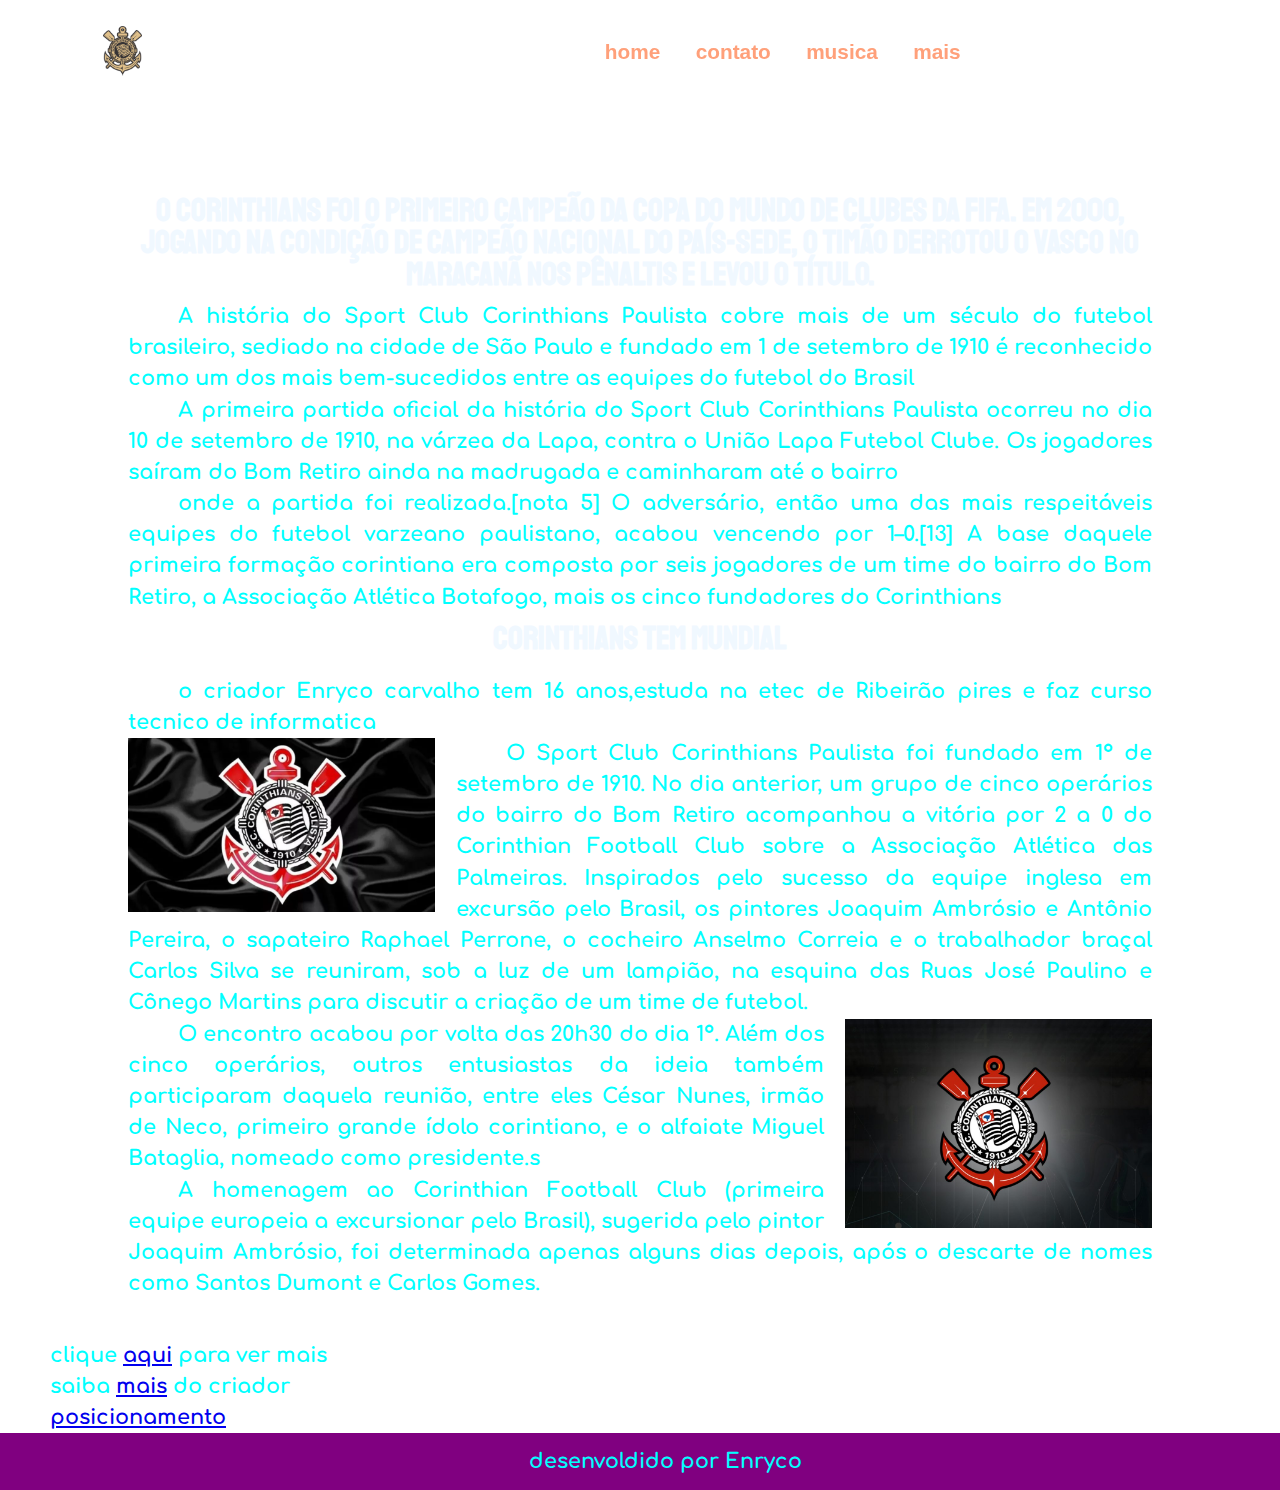
<file: index.html>
<!DOCTYPE html>
<html lang="pt-br">
<head>
    <meta charset="UTF-8">
    <meta http-equiv="X-UA-Compatible" content="IE=edge">
    <meta name="viewport" content="width=device-width, initial-scale=1.0">
    <title>criando meu primeiro site</title>
    <link rel="stylesheet" href="css/reset.css">
    <link rel="stylesheet" href="css/estilo.css">
    <link rel="shortcut icon" href="img/favicon.ico" type="image/x-icon">
    <link href="https://fonts.googleapis.com/css2?family=Staatliches&display=swap" rel="stylesheet">
    <link href="https://fonts.googleapis.com/css2?family=Comfortaa:wght@300&display=swap" rel="stylesheet">
</head>
<body>
    <header class="fixo">
            <div class="logo">
                 <img class="img_logo" src="img/logo dourado.png" alt="">
            </div>

            <nav class="itens_menu">
                <ul>
                    <li> <a href="index.html">home</a></li>
                    <li><a href="contato.html"contatos>contato</a></li>
                    <li><a href="musica.html"musicas>musica</a></li>
                    <li><a href="#mais">mais</a></li>
        
                </ul>       
            </nav>
    </header>
    
    
    <div class="container">
         <section id="mais">
            <br>
            <br>
            <br>
            <br>
            <br>
            <br>
            <br>
            <br>
            <br>
            <h1>O Corinthians foi o primeiro campeão da Copa do Mundo de Clubes da Fifa. Em 2000, jogando na condição de campeão nacional do país-sede, o Timão derrotou o Vasco no Maracanã nos pênaltis e levou o título.</h1>
            <p>A história do Sport Club Corinthians Paulista cobre mais de um século do futebol brasileiro, sediado na cidade de São Paulo e fundado em 1 de setembro de 1910 é reconhecido como um dos mais bem-sucedidos entre as equipes do futebol do Brasil</p>
            <p>A primeira partida oficial da história do Sport Club Corinthians Paulista ocorreu no dia 10 de setembro de 1910, na várzea da Lapa, contra o União Lapa Futebol Clube. Os jogadores saíram do Bom Retiro ainda na madrugada e caminharam até o bairro </p>
           <p> onde a partida foi realizada.[nota 5] O adversário, então uma das mais respeitáveis equipes do futebol varzeano paulistano, acabou vencendo por 1–0.[13] A base daquele primeira formação corintiana era composta por seis jogadores de um time do bairro do Bom Retiro, a Associação Atlética Botafogo, mais os cinco fundadores do Corinthians</p>
           
            <h1 class="tamanho">Corinthians tem mundial</h1>
        
        <section></section>
        <section class="sobre">
                <p>o criador Enryco carvalho tem 16 anos,estuda na etec de Ribeirão pires e faz curso tecnico de informatica </p>
                <figure>
                    <img  class="esquerda"   src="img/corinthians.webp" alt="">
                    
                </figure>
                
                <p>O Sport Club Corinthians Paulista foi fundado em 1º de setembro de 1910. No dia anterior, um grupo de cinco operários do bairro do Bom Retiro acompanhou a vitória por 2 a 0 do Corinthian Football Club sobre a Associação Atlética das Palmeiras. Inspirados pelo sucesso da equipe inglesa em excursão pelo Brasil, os pintores Joaquim Ambrósio e Antônio Pereira, o sapateiro Raphael Perrone, o cocheiro Anselmo Correia e o trabalhador braçal Carlos Silva se reuniram, sob a luz de um lampião, na esquina das Ruas José Paulino e Cônego Martins para discutir a criação de um time de futebol.</p>
                    <figure>
                        <img class="direita"  src="img/site-corinthians-1024x698.jpg" alt="">
                    </figure>
                <p>O encontro acabou por volta das 20h30 do dia 1º. Além dos cinco operários, outros entusiastas da ideia também participaram daquela reunião, entre eles César Nunes, irmão de Neco, primeiro grande ídolo corintiano, e o alfaiate Miguel Bataglia, nomeado como presidente.s</p>
                <p> A homenagem ao Corinthian Football Club (primeira equipe europeia a excursionar pelo Brasil), sugerida pelo pintor Joaquim Ambrósio, foi determinada apenas alguns dias depois, após o descarte de nomes como Santos Dumont e Carlos Gomes.</p>

        </section>
   
    </div>
    
    <style>
     
    </style>
    <p>clique <a href="ryco.html" >aqui</a>  para ver mais</p>
    <p>saiba <a href="https://www.instagram.com/ryco.011/">mais</a> do criador</p>
    <p><a href="testecss.html">posicionamento</a></p>
    <footer>
        <p class="center">desenvoldido por Enryco</p>
    </footer>
</body>

</html>
</file>
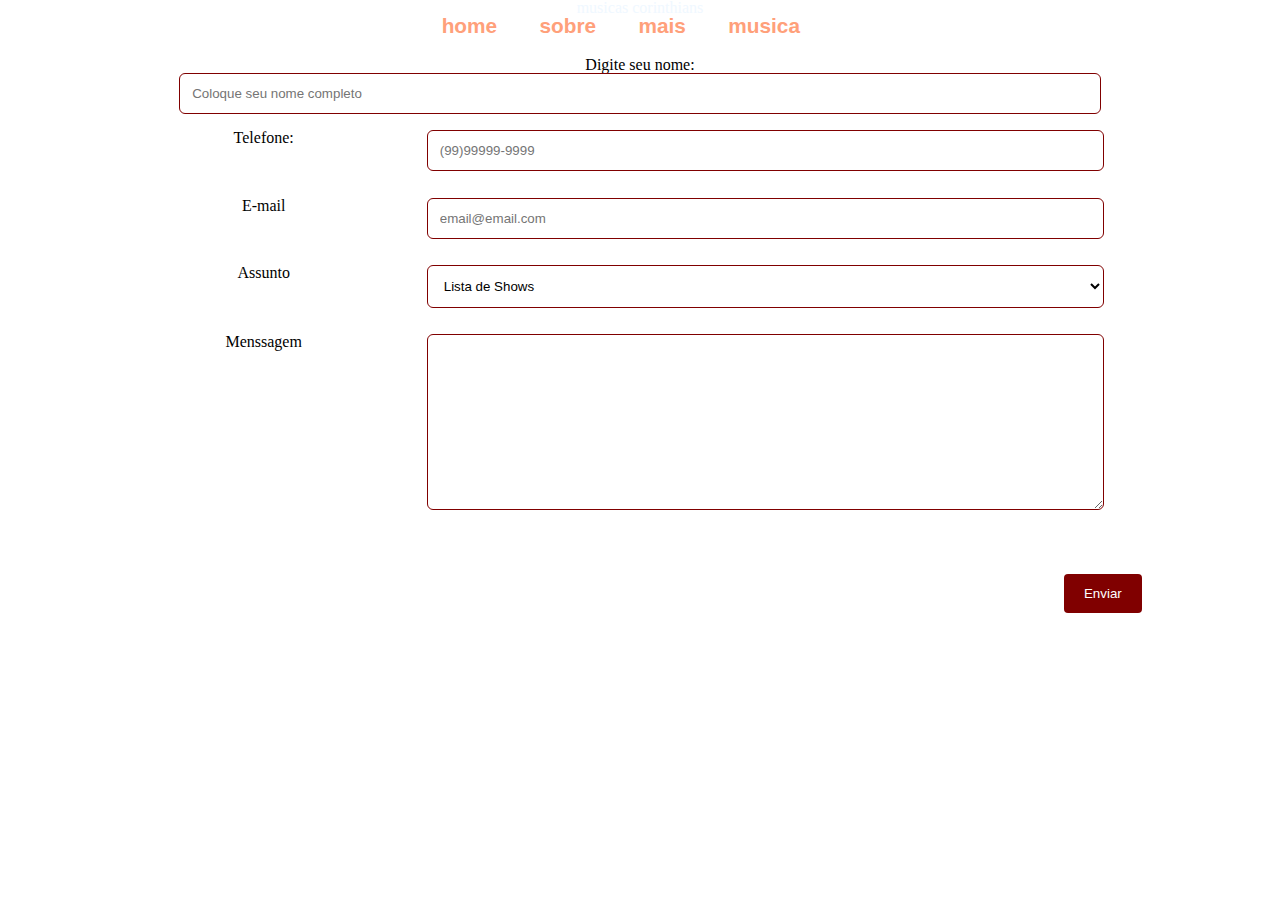
<file: contato.html>
<!DOCTYPE html>
<html lang="pt-br">
<head>
    <meta charset="UTF-8">
    <meta http-equiv="X-UA-Compatible" content="IE=edge">
    <link rel="stylesheet" href="css/estilo.css">
    <link rel="stylesheet" href="css/reset.css">
    <meta name="viewport" content="width=device-width, initial-scale=1.0">
    <title>musicas corinthians</title>
</head>
<body>
    <header>
        <nav>
            <div>
                <h1>musicas corinthians</h1>
            </div>
            <div class="itens_menu"> 
                <ul>
                    <li><a href="index.html">home</a></li>
            
                    <li><a href="#sobre">sobre</a></li>
                    <li><a href="#mais">mais</a></li>
                    <li><a href="musica.html">musica</a></li>
                    <li><a href="contato.html"></a></li>




                </ul>
            </div>
        </nav>

    </header>
    <div class="container">
         <section>
            <form action="#">
                    <label>Digite seu nome: </label><br>
                    <input type="text" placeholder="Coloque seu nome completo"><br>
                    <div class="row">
                        <div class="col-25">
                            <label>Telefone: </label>
                        </div>
                        <div class="col-75">
                            <input type="tel" placeholder="(99)99999-9999">
                        </div> 
                    </div>
                    <div class="row">
                        <div class="col-25">
                            <label> E-mail</label>
                        </div>
                        <div class="col-75">
                            <input type="email" placeholder="email@email.com">
                        </div>   
                    </div>
                
                    <div class="row">
                        <div class="col-25">
                            <label> Assunto </label>
                        </div>
                        <div class="col-75">
                            <select>
                                <option value="1">Lista de Shows</option>
                                <option value="2">Dúvidas</option>
                                <option value="3">Sugestões</option>
                                <option value="4">Reclamações</option>
                                <option value="5">Não sei</option>
                            </select>
                        </div>  
                    </div>
                    <div class="row">
                        <div class="col-25">
                            <label> Menssagem</label>
                        </div>
                        <div class="col-75">
                            <textarea name="message" rows="10" cols="30">
                            </textarea> 
                        </div>  
                    </div>
                    <div class="row">
                        <input type="submit" value="Enviar"> 
                    </div> 
    
    
             </form>
         </section>       
    </div>
    <footer>
        <p class="center"desenvolvido por Enryco></p>
    </footer>
</body>
</html>
</file>
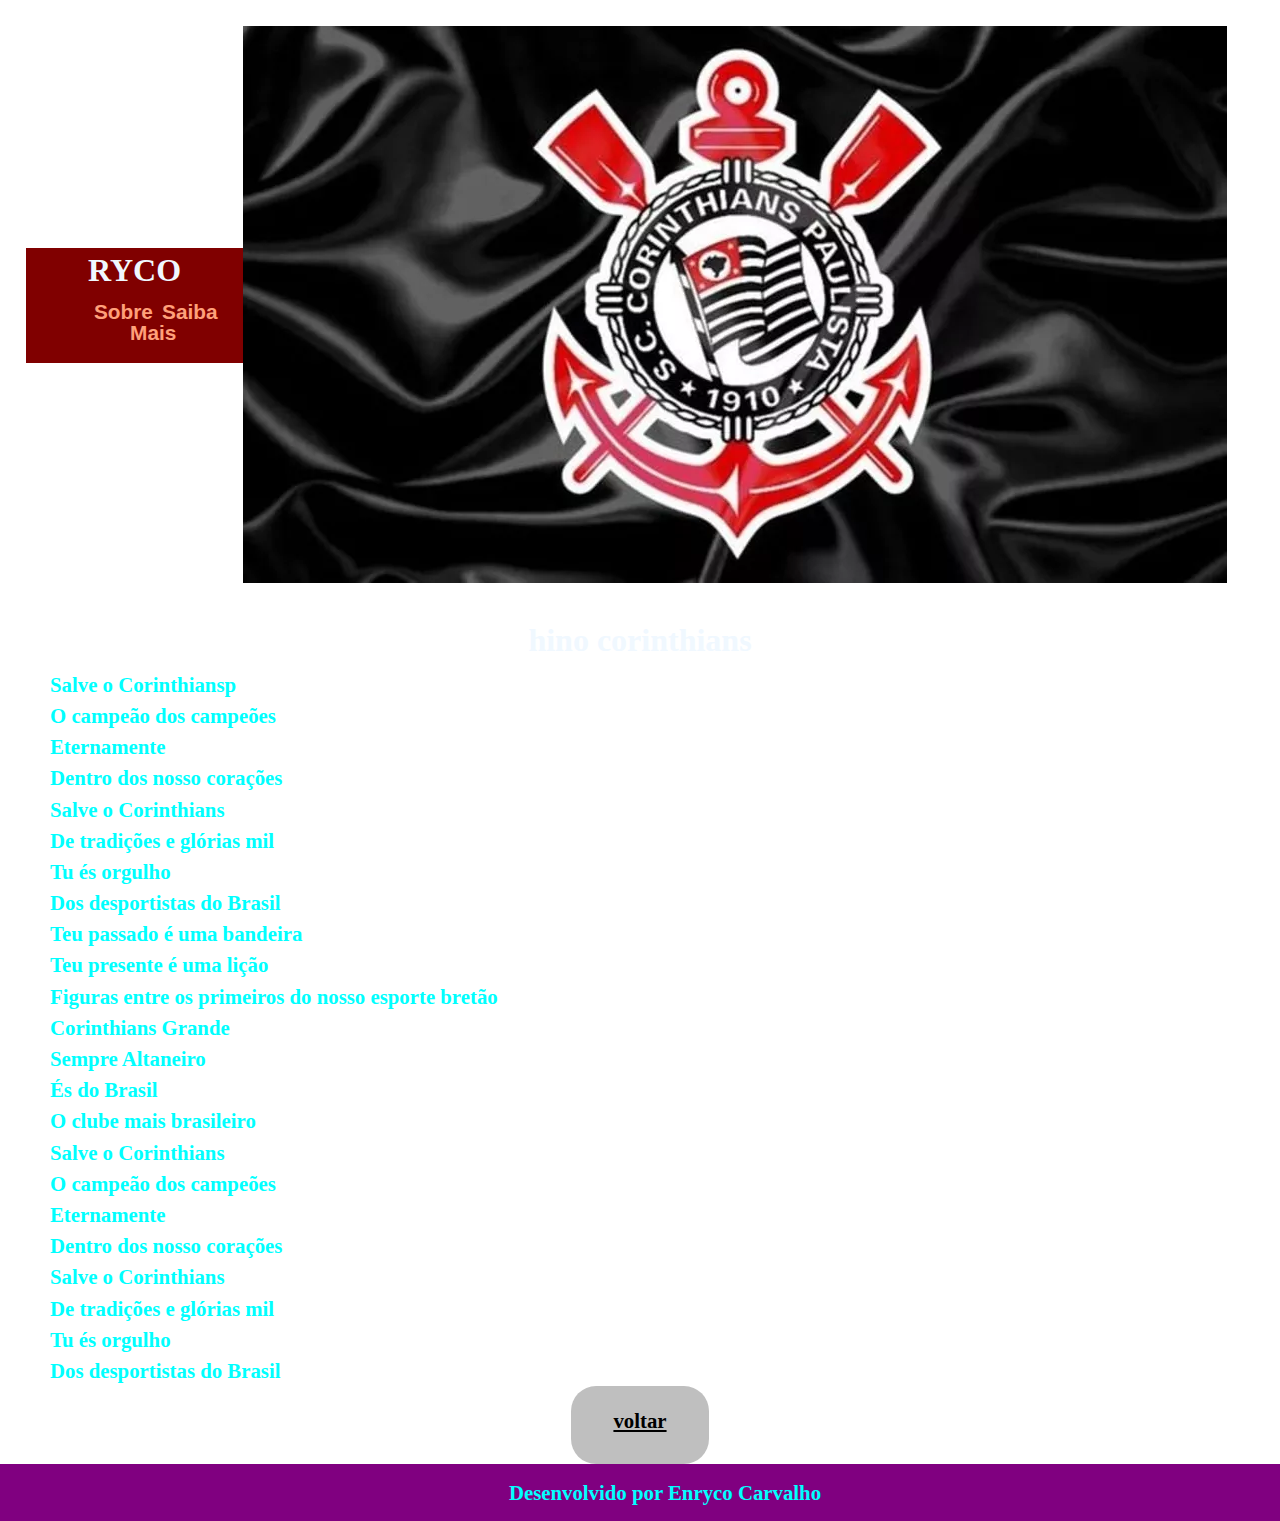
<file: ryco.html>
<!DOCTYPE html>
<html lang="en">
<head>
    <meta charset="UTF-8">
    <meta http-equiv="X-UA-Compatible" content="IE=edge">
    <meta name="viewport" content="width=device-width, initial-scale=1.0">
    <title>criando meu primeiro site</title>
    <link rel="stylesheet" href="css/reset.css">
    <link rel="stylesheet" href="css/estilo.css">
</head>
<body>
    <header>
        <div class="menu">
            <div class="logo">
                <h1>RYCO</h1>
            </div>
            <div class="itens_menu">
                <ul>
                    <li><a href="#sobre">Sobre</a></li>
                    <li><a href="#mais">Saiba Mais</a></li>
                </ul>
            </div>
        </div> 

        
        <figure>
            <img class="img topo" src="img/corinthians.webp" alt="">
        </figure>
    </header>
    <div>
        <h1>hino corinthians</h1>
        <p>Salve o Corinthiansp</p>
        <p>O campeão dos campeões </p>
        <p>Eternamente </p>
        <p>Dentro dos nosso corações</p>
        <p>Salve o Corinthians</p>
        <p>De tradições e glórias mil</p>
        <p>Tu és orgulho</p>
        <p>Dos desportistas do Brasil</p>
        <p>Teu passado é uma bandeira</p>
        <p>Teu presente é uma lição</p>
        <p>Figuras entre os primeiros do nosso esporte bretão</p>
        <p>Corinthians Grande</p>
        <p>Sempre Altaneiro</p>
        <p>És do Brasil</p>
        <p>O clube mais brasileiro</p>
        <p>Salve o Corinthians</p>
        <p>O campeão dos campeões</p>
        <p>Eternamente</p>
        <p>Dentro dos nosso corações</p>
        <p>Salve o Corinthians</p>
        <p>De tradições e glórias mil</p>
        <p>Tu és orgulho</p>
        <p>Dos desportistas do Brasil</p>



    </div>
    <div class="botao">
        
            <p> <a href="index.html"> voltar </a></p>

    </div>

    <div>
        <footer>

            <p class="center">Desenvolvido por Enryco Carvalho</p> 
        </footer>



    </div>
    
</body>
</html>
</file>
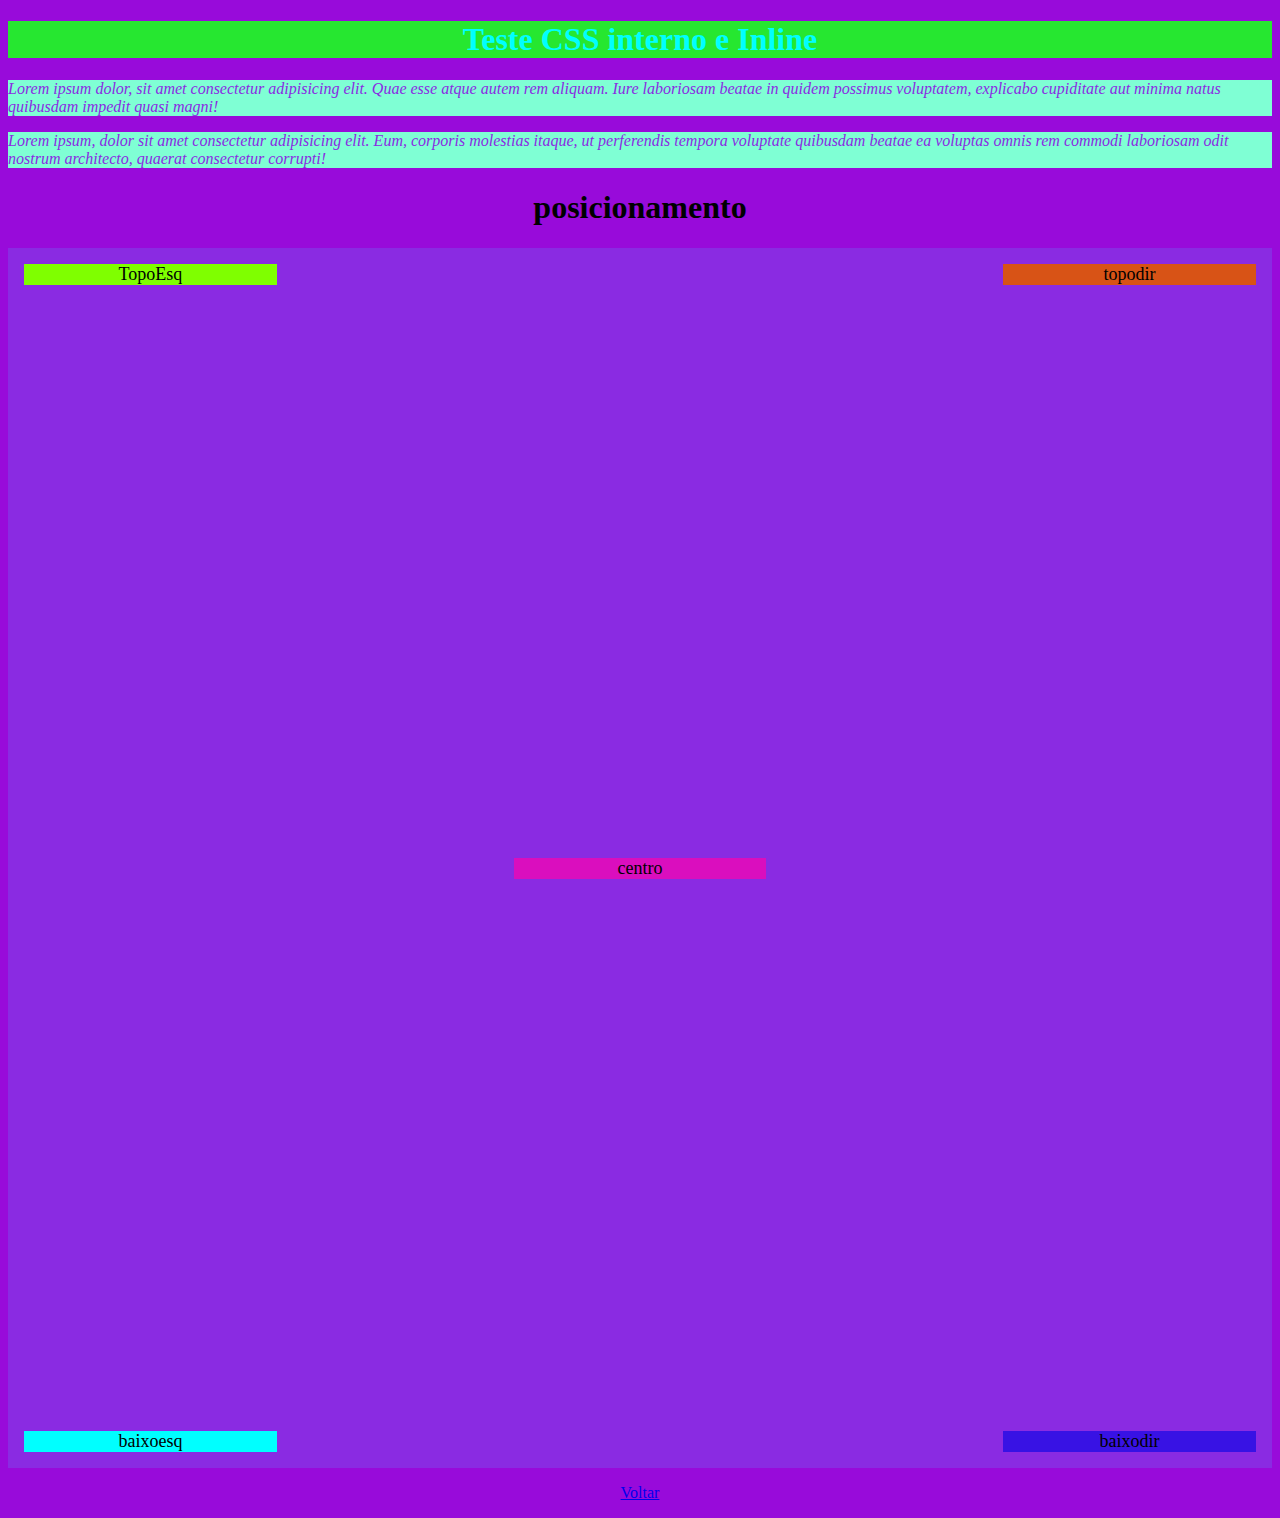
<file: testecss.html>
<!DOCTYPE html>
<html lang="en">
<head>
    <meta charset="UTF-8">
    <meta http-equiv="X-UA-Compatible" content="IE=edge">
    <meta name="viewport" content="width=device-width, initial-scale=1.0">
    <title> Teste CSS interno e online </title>
    <style>
        body{
            background-color: rgb(152, 11, 218);
        }

        h1{
            text-align: center;
            font-weight: bold;
        }
        p{
            color: blueviolet;
        }
        .container{
            position:relative;
            background-color: blueviolet;
            width: 100%;
            height: 1220px;
            text-align: center;
        }

        .topoesquerda{
            position: absolute;
            top: 16px;
            left: 16px;
            font-size: 18px;
            width: 20%;
            background-color: chartreuse;

        }
        .topodireita{
            position: absolute;
            top: 16px;
            right: 16px;
            font-size: 18px;
            width: 20%;
            background-color: rgb(216, 83, 22);

        }
        

       .baixoesquerda{
            position: absolute;
            bottom: 16px;
            left: 16px;
            font-size: 18px;
            width: 20%;
            background-color: aqua;

       }
       .baixodireita{
            position: absolute;
            bottom: 16px;
            right: 16px;
            font-size: 18px;
            width: 20%;
            background-color: rgb(56, 18, 228);

       }

       .centro{
            position: absolute;
            top: 610px;
            left: 40%;
            font-size: 18px;
            width: 20%;
            background-color: rgb(218, 14, 190);

       }





    </style>
</head>
<body>
    
    <header>
        <h1 style="background-color:rgb(38, 231, 48);color: cyan;"> Teste CSS interno e Inline </h1>
        <p style="background-color: aquamarine; font-style: italic;">Lorem ipsum dolor, sit amet consectetur adipisicing elit. Quae esse atque autem rem aliquam. Iure laboriosam beatae in quidem possimus voluptatem, explicabo cupiditate aut minima natus quibusdam impedit quasi magni!</p>
        <p style="background-color: aquamarine; font-style: italic;">Lorem ipsum, dolor sit amet consectetur adipisicing elit. Eum, corporis molestias itaque, ut perferendis tempora voluptate quibusdam beatae ea voluptas omnis rem commodi laboriosam odit nostrum architecto, quaerat consectetur corrupti!</p>
    </header>
    <div class="main">
        <h1>posicionamento</h1>
        <div class="container">
            <div class="topoesquerda">TopoEsq</div>
            <div class="topodireita">topodir</div>
            <div class="baixoesquerda">baixoesq</div>
            <div class="baixodireita">baixodir</div>
            <div class="centro">centro</div>
        </div>

    </div>
    <div class="botao">
        <p>
            <center>
            <a href="index.html">Voltar</a>
        </center>
        </p>
    </div>
    

       
</body>
</html>
</file>
<file: css/estilo.css>
html {
    scroll-behavior: smooth;
}

body{
background-image: url(https://files.passeidireto.com/a14c5408-7b7e-4d8f-ab2b-170b646c64cf/a14c5408-7b7e-4d8f-ab2b-170b646c64cf.jpeg);
background-repeat: no-repeat;
background-size: cover;
background-attachment: fixed;
text-align: center;
}
header{
   padding: 2%;
   display: flex;
   flex-direction: column ;
   align-items: center;
   text-align: center;
  }
  .fixo{
    position: fixed;
    width: 100%;
    z-index: 1000;
    top: 0;
  }
  .menu{
    background-color: rgb(128, 0, 0);
    padding: 0.3%;
    position: relative;
}
   .itens_menu{
    text-align: center;
    width: 100%;
}
ul li{
    color: #FFFF;
    font-size: 1.5em;
    padding: 1%;
    font-family: 'Roboto', sans-serif;
}
.itens_menu li{
    font-size: 1.3em;
    padding: 1%;
    margin: 0.5%;
    margin-bottom: 1%;
}
.itens_menu ul {
    list-style-type: none;
}

.banner{
    width: 100%;
    margin-right: 1%;
    padding-right: 1%;
}
.img_topo{
    width: 25%;
    margin: 5%;
    }
    .img_corpo{
        width: 50%;
        margin-top: 2%;
        margin-bottom: 2%;
        
        }
        .logo {
            text-align: center;
        }  
    
        .img_logo {
            width: 20%;
        }
        ul{
            display: block;
            list-style-type: disc;
            margin-block-start: 1em;
            margin-block-end: 1em;
            margin-inline-start: 0px;
            margin-inline-end: 0px;
            padding-inline-start: 40px;
        }
        li{
            display: inline;
        }
        .itens_menu ul li{
            list-style-type: none;
           
          }
    .itens_menu a:link, .itens_menu a:visited  {
        color: #fff;
        text-decoration: none;
        font-weight: bolder;
      }
    
    .itens_menu a:hover{
        background-color: #4F4F4F;
        padding: 0.8%;
    }
    
    .itens_menu a:active{
        color: black;
    }


    iframe {
        width: 60%;
        min-height: 20em;
    }

footer{
    background-color: purple;
    padding-top: 1%;
    padding-bottom: 1%;
}


.footer p{
    text-align: center;
    font-size: 1em;
}
 

.container{
     width: 80%;
     margin: auto;
 }



h1{
    font-size: 2em;
    margin-top: 1%;
    margin-bottom: 1%;
    border-radius: 20px;
    z-index: -1000;
    text-align: center;
    color: aliceblue;
    font-weight: bold;
}
h1{
    font-size: 2em;
    margin-top: 1%;
    margin-bottom: 1%;
    
    font-family: 'Staatliches',cursive;
     }



figure{
     text-align: center;
    
     
     }

p{
        font-size: 1.3em;
        color: cyan;
        font-weight: bold;
        text-indent: 50px;
        text-align: justify;
        line-height: 1.5;
        font-family: 'Comfortaa',cursive;
    }

    table{
        width: 100%;
        border-collapse: collapse;
        color: #FFFFFF;
        margin-bottom: 2%;
    }
    tr{
        padding: 1%;
    }
    
    td{
        border: 2px groove;
        padding: 1%;
    }
    
    th{
        border: 2px groove;
        padding: 5px;
        width: 40em;
    }
    .row{
        padding: 1%;
    }
    .row:after {
        content: "";
        display: table;
        clear: both;
      }
      .form{
        border-radius: 9px;
        background-color: #f2f2f2;
        padding: 3%;
        margin-top: 2%;
        margin-bottom: 2%;
        margin-left: 10%;
        margin-right: 10%;
    }   
    label {
        padding: 12px 12px 12px 0;
        display: inline-block;
        font-size: 1em;
        font-weight: bolder;
      }

#mais{
    text-decoration: none;
}
.center{
    text-align: center;
    
}

.direita{
    float: right;
    margin-left: 2%;
    width: 30%;

}
.esquerda{
    float: left;
    margin-right: 2%;
    width: 30%;


}


.botao{
    width: 100px;
    height: 40px;   
    background-color: rgba(128,128,128, 0.5);
    margin: auto; 
    padding: 1.5%;
    border-radius: 25px;
}

.botao p{
    text-indent: 0;
    text-align: center;
}
    

.botao a:link, .botao a:visited{
    color: black;

}

.botao:hover{
    background-color:#00FFFF;
}
.itens_menu a:link, .itens_menu a:visited  {
    color: #FFA07A;
    text-decoration: none;
    font-weight: bolder;
  }


audio{
    width: 80%;
}

audio::-webkit-media-controls-panel{ 
    background-color:#75ffbf !important; 
}

section{
    margin-top: 2%;
    margin-bottom: 2%;
}


input[type=text], input[type=tel], input[type=email], select, textarea {
    width: 90%;
    padding: 12px;
    border: 1px solid #800000;
    border-radius: 6px;
    resize: vertical;
    background-color: #fff;
    box-sizing: border-box;
}

input[type=submit] {
    background-color: #800000;
    color: white;
    padding: 12px 20px;
    border: none;
    border-radius: 4px;
    cursor: pointer;
    float: right;
    margin-top: 4%;
}

input[type=submit]:hover {
    background-color: #FFFF00;
    color: #000000;
    border-color: #800000;
}


.container {
  border-radius: 5px;
 
  
  padding: 20px;
}

.col-25 {
    float: left;
    width: 25%;
    margin-top: 6px;
}

.col-75 {
    float: left;
    width: 75%;
    margin-top: 6px;
}


@media screen and (max-width: 600px) {
  .col-25, .col-75, input[type=submit] {
    width: 100%;
    margin-top: 0;
  }
 }
 .tell{
     width: 80%;

 }

  /* Altera configuração quando a tela for maior que 601 px*/
  @media screen and (min-width:601px) {

    header{
        background-color: #ffffff91;
        flex-direction: row;

    }    

    .hino{
        width: 20%;
    }
</file>
